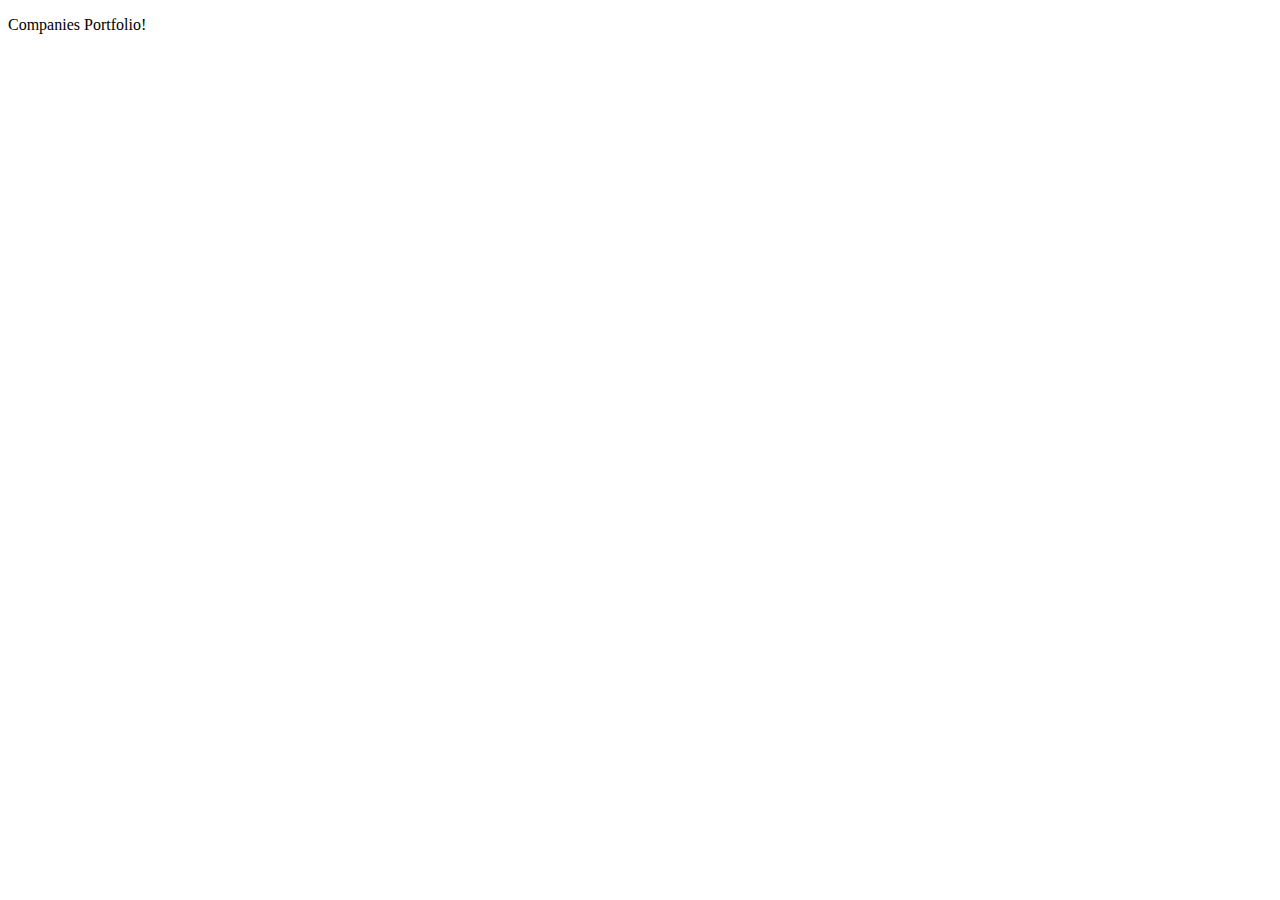
<file: task_2_json_higher_order_function/Example_2/index.html>
<!DOCTYPE html>
<html lang="en">
<head>
    <meta charset="UTF-8">
    <meta http-equiv="X-UA-Compatible" content="IE=edge">
    <meta name="viewport" content="width=device-width, initial-scale=1.0">
    <title>Companies</title>
</head>
<body>
    <p>Companies Portfolio!</p>
    <script src="script.js"></script>
</body>
</html>
</file>
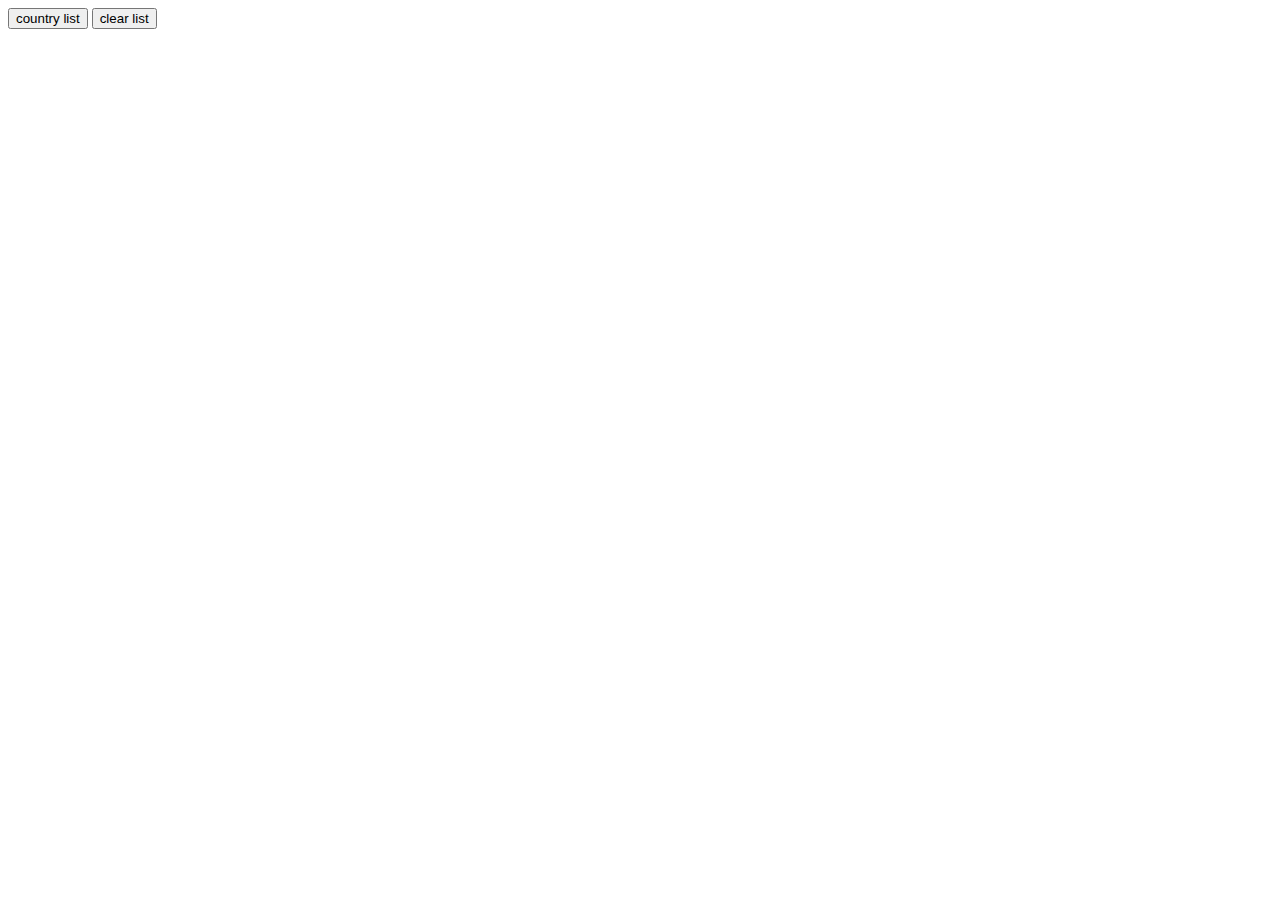
<file: task_4_DOM/DOM_country_list/index.html>
<!DOCTYPE html>
<html lang="en">
<head>
    <meta charset="UTF-8">
    <meta http-equiv="X-UA-Compatible" content="IE=edge">
    <meta name="viewport" content="width=device-width, initial-scale=1.0">
    <title>Document</title>
</head>
<body>
    <button id="country_list_btn">country list</button>
    <button id="clean_country_list_btn">clear list</button>
<div id="country_list_div">
</div>


<script src="script.js"></script>
</body>
</html>
</file>
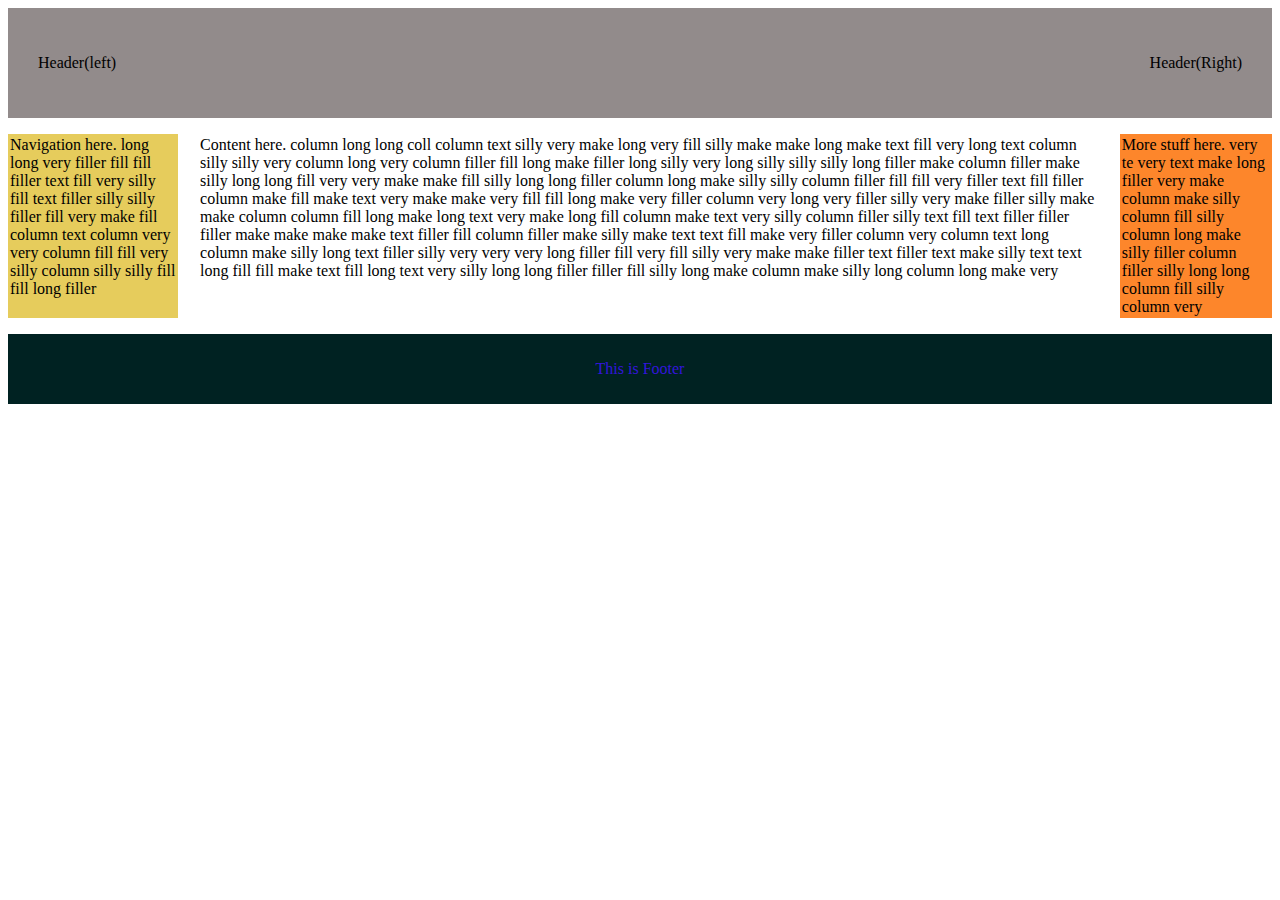
<file: task_4_DOM/DOM_template/templating1.html>
<!DOCTYPE html>
<html lang="en">
<head>
    <meta charset="UTF-8">
    <meta http-equiv="X-UA-Compatible" content="IE=edge">
    <meta name="viewport" content="width=device-width, initial-scale=1.0">

    <title>Js Web Layout</title>
    
    <link rel="stylesheet" href="style.css">

</head>

<body>

    <div id="container">

        <p id="header"></p>
        <p id="download"></p>

    </div>

    <div id="leftsidebar">

        <p id="leftside"></p>
        <p id="center"></p>
        <p id="rightside"></p>

    </div>

    <div id="footer">

    </div>


    <script>
        
        // let ul1 = document.createElement('ul');
        let header = window.document.createTextNode("Head");

        document.getElementById('header').innerHTML="Header(left)";


        let righthead = window.document.createTextNode("right");

        document.getElementById('download').innerHTML="Header(Right)";




        let sidebar = document.createTextNode( "Navigation here. long long very filler fill fill filler text fill very silly fill text filler silly silly filler fill very make fill column text column very very column fill fill very silly column silly silly fill fill long filler");
       
        let para =document.createElement("table");
      
        para.appendChild(sidebar);
        
        document.getElementById('leftside').appendChild(para);




        
        let middle = document.createTextNode("Content here. column long long coll column text silly very make long very fill silly make make long make text fill very long text column silly silly very column long very column filler fill long make filler long silly very long silly silly silly long filler make column filler make silly long long fill very very make make fill silly long long filler column long make silly silly column filler fill fill very filler text fill filler column make fill make text very make make very fill fill long make very filler column very long very filler silly very make filler silly make make column column fill long make long text very make long fill column make text very silly column filler silly text fill text filler filler filler make make make make text filler fill column filler make silly make text text fill make very filler column very column text long column make silly long text filler silly very very very long filler fill very fill silly very make make filler text filler text make silly text text long fill fill make text fill long text very silly long long filler filler fill silly long make column make silly long column long make very");
       
        let midarea = document.createElement('table');
       
        midarea.appendChild(middle);

        document.getElementById('center').appendChild(midarea);





        let rightbar = document.createTextNode("More stuff here. very te very text make long filler very make column make silly column fill silly column long make silly filler column filler silly long long column fill silly column very");
       
        let text = document.createElement('table');
        
        text.appendChild(rightbar);
       
        document.getElementById('rightside').appendChild(text);




        let bottomLine = document.createTextNode('This is Footer');
       
        let footerText = document.createElement('p');
        
        footerText.appendChild(bottomLine);
      
        document.getElementById('footer').appendChild(footerText);
      

    
    </script>

</body>
</html>
</file>
<file: task_4_DOM/DOM_template/style.css>
#container{
    background-color: rgb(146, 139, 139);
    padding: 30px;
    display: flex;
    justify-content: space-between;
}
#leftsidebar{
    
    display: flex;
    justify-content:space-between;
}
#leftside{
    background-color:rgb(230, 204, 92);
    margin-right: 20px;
}
#rightside{
    margin-left: 20px;
    background-color: rgb(253, 134, 43);
}
#footer{
    background-color: #022;
    color: rgb(50, 21, 219);
    padding: 10px 0px;
    text-align: center;
}
</file>
